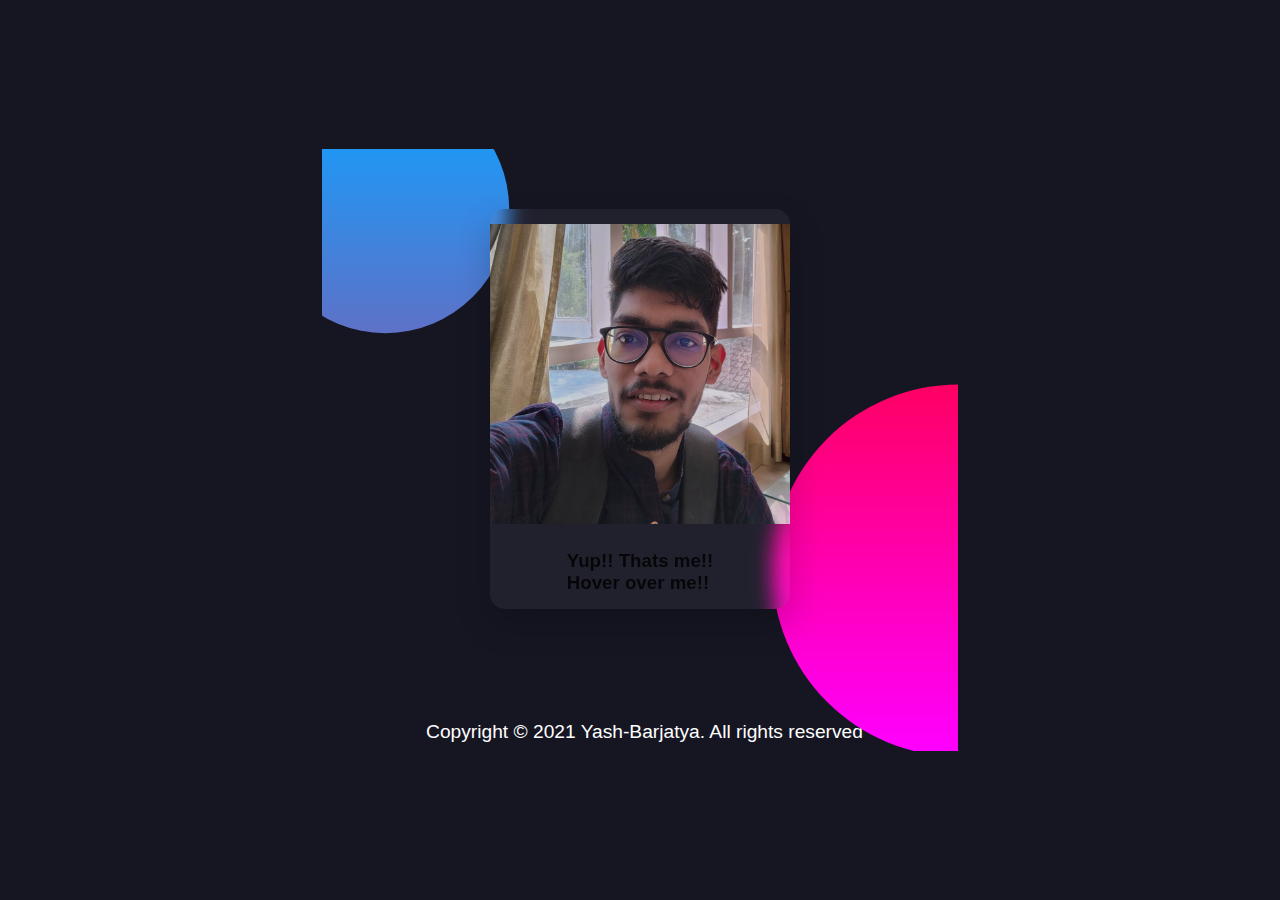
<file: index.html>
<!DOCTYPE html>
<html lang="en">

<head>
    <meta charset="UTF-8">
    <meta http-equiv="X-UA-Compatible" content="IE=edge">
    <meta name="viewport" content="width=device-width, initial-scale=1.0">
    <link rel="stylesheet" href="https://cdnjs.cloudflare.com/ajax/libs/font-awesome/4.7.0/css/font-awesome.min.css">
    <link rel="stylesheet" href="index.css">
    <title>Social Media</title>
</head>

<body>
    <section>
        <div class="container">
            <div class="card">
                <div class="content">
                    <div class="imgBx"> <img src="dp (2).jpg" width="300px" height="300px">
                    </div>
                    <div class="contentBx">
                        <h3><br><span>Yup!! Thats me!!</span><br><span>Hover over me!!</span></h3>
                    </div>
                </div>
                <ul class="sci">
                    <li style="--i:2">
                        <a target="_blank" href="mailto:yashbarjatya11@gmail.com"><i class="fa fa-envelope"
                                aria-hidden="true"></i></i></a>
                    </li>
                    <li style="--i:2">
                        <a href="https://github.com/Yash-Barjatya" target="_blank"><i class="fa fa-github"
                                aria-hidden="true"></i></i></a>
                    </li>
                    <li style="--i:3">
                        <a href="https://in.linkedin.com/in/yash-barjatya-075a95205" target="_blank"><i
                                class="fa fa-linkedin" aria-hidden="true"></i></a>
                    </li>
                    <li style="--i:4">
                        <a href="https://www.instagram.com/__yash__barjatya/?hl=en" target="_blank"><i
                                class="fa fa-instagram" aria-hidden="true"></i></a>
                    </li>

                    <li style="--i:5">
                        <a href="https://twitter.com/YBarJain" target="_blank"><i class="fa fa-twitter"
                                aria-hidden="true"></i></a>
                    </li>


                    <li style="--i:6">
                        <a href="https://www.facebook.com/YBarJain" target="_blank"><i class="fa fa-facebook"
                                aria-hidden="true"></i></i>

                    </li>
                </ul>
            </div>
        </div>
        <div class="copyrightText">
            <br>
            <br>
            <a>Copyright &copy 2021 Yash-Barjatya. All rights reserved</a>
        </div>
    </section>
</body>

</html>
</file>
<file: index.css>
*{
    margin: 0;
    padding: 0;
    font-family: -apple-system, BlinkMacSystemFont, 'Segoe UI', Roboto, Oxygen, Ubuntu, Cantarell, 'Open Sans', 'Helvetica Neue', sans-serif;

}
body{
    display: flex;
    justify-content: center;
    align-items: center;
    flex-wrap: wrap;
    background: #161623;
    min-height: 100vh;
}
section{
    position: relative;

}
section::before{
    content: '';
    position: absolute;
    top: 0;
    left: 0;
    width: 100%;
    height: 100%;
    background: linear-gradient(#f00,#f0f);
    clip-path: circle(30% at right 70%);
}
section::after{
    content: '';
    position: absolute;
    top: 0;
    left: 0;
    width: 100%;
    height: 100%;
    background: linear-gradient(#2196f3,#e91e63);
    clip-path: circle(20% at 10% 10%);
}
.container{
    position: relative;
    z-index: 1;
    display: flex;
    justify-content: center;
    align-items: center;
    flex-wrap: wrap;
    margin: 40px 0;
}
.container .card{
    position: relative;
    width: 300px;
    height: 400px;
    background:  rgba(255,255,255,0.05);
    margin: 20px;
    box-shadow: 0 15px 35px rgba(0,0,0,0.2);
    border-radius: 15px;
    display: flex;
    justify-content: center;
    align-items: center;
    backdrop-filter: blur(10px);


}
.container .card .content{
    position: relative;
    display: flex;
    justify-content: center;
    align-items: center;
    flex-direction: column;
    opacity: 0.8;
    transition: 0.5s;
}
.container .card:hover .content{
opacity: 1;
transform: translateY(-20px);

}
.container .card:hover .content .imgBx{
    position: relative;
    width: 150px;
    height: 150px;
    border-radius: 50%;
    overflow: hidden;
    border: 10px solid rgba(0,0,0,0.25);
}
.container .card:hover .content .imgBx img{
    position: absolute;
    top: 0;
    left: 0;
    width: 100%;
    height: 100%;
    object-fit: cover;

}
.container .card:hover .content .contentBx h3{
   
    color: #fff;
    text-transform: uppercase;
    letter-spacing: 2px;
    font-weight: 500;
    font-size: 18px;
    text-align: center;
    margin: 20px 0 10px;
    line-height: 1.1em;
    

}
.container .card:hover .content .contentBx h3 span{
    font-size: 12px;
    font-weight: 300;
    text-transform: initial;

}
.container .card .sci{
    position: absolute;
    bottom: 50px;
    display: flex;
}
.container .card .sci li{
 list-style: none;
 margin: 0 10px;
 transform: translateY(40px);
 transition: 0.5s;
transition-delay: calc(0.1s*var(--i));
opacity: 0;
}
.container .card:hover .sci li{
transform: translateY(0px);
opacity: 1;

}
.container .card .sci li a{
    color: #fff;
    font-size: 24px;
}
.container .card:hover .content .contentBx h3 span{
    visibility: hidden;
}
.container .card:hover .content .contentBx h3::before{
    content:'Yash Barjatya' ;
}
.copyrightText{
    width:100%;
    padding: 8px 100px;
    text-align: center;
    color:#fff;
    margin-left:-15%;
    font-size: larger;
}
</file>
